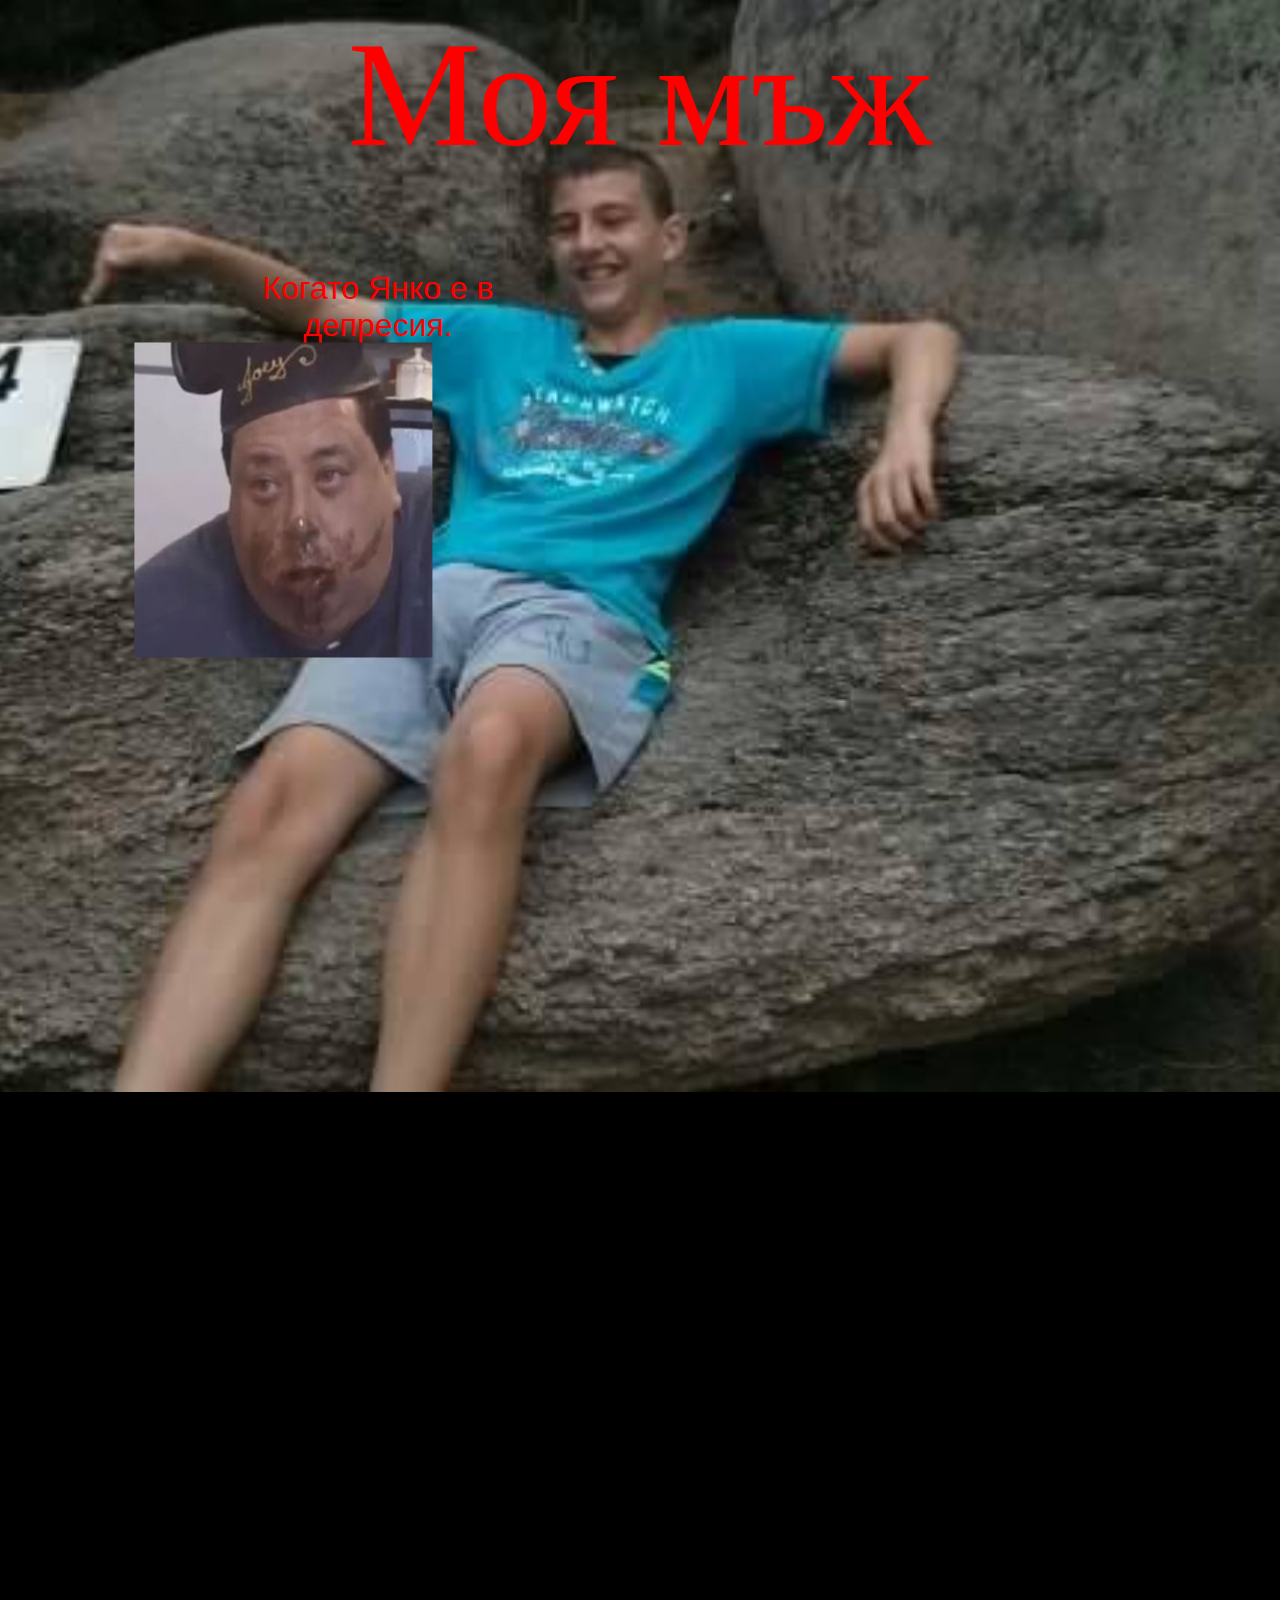
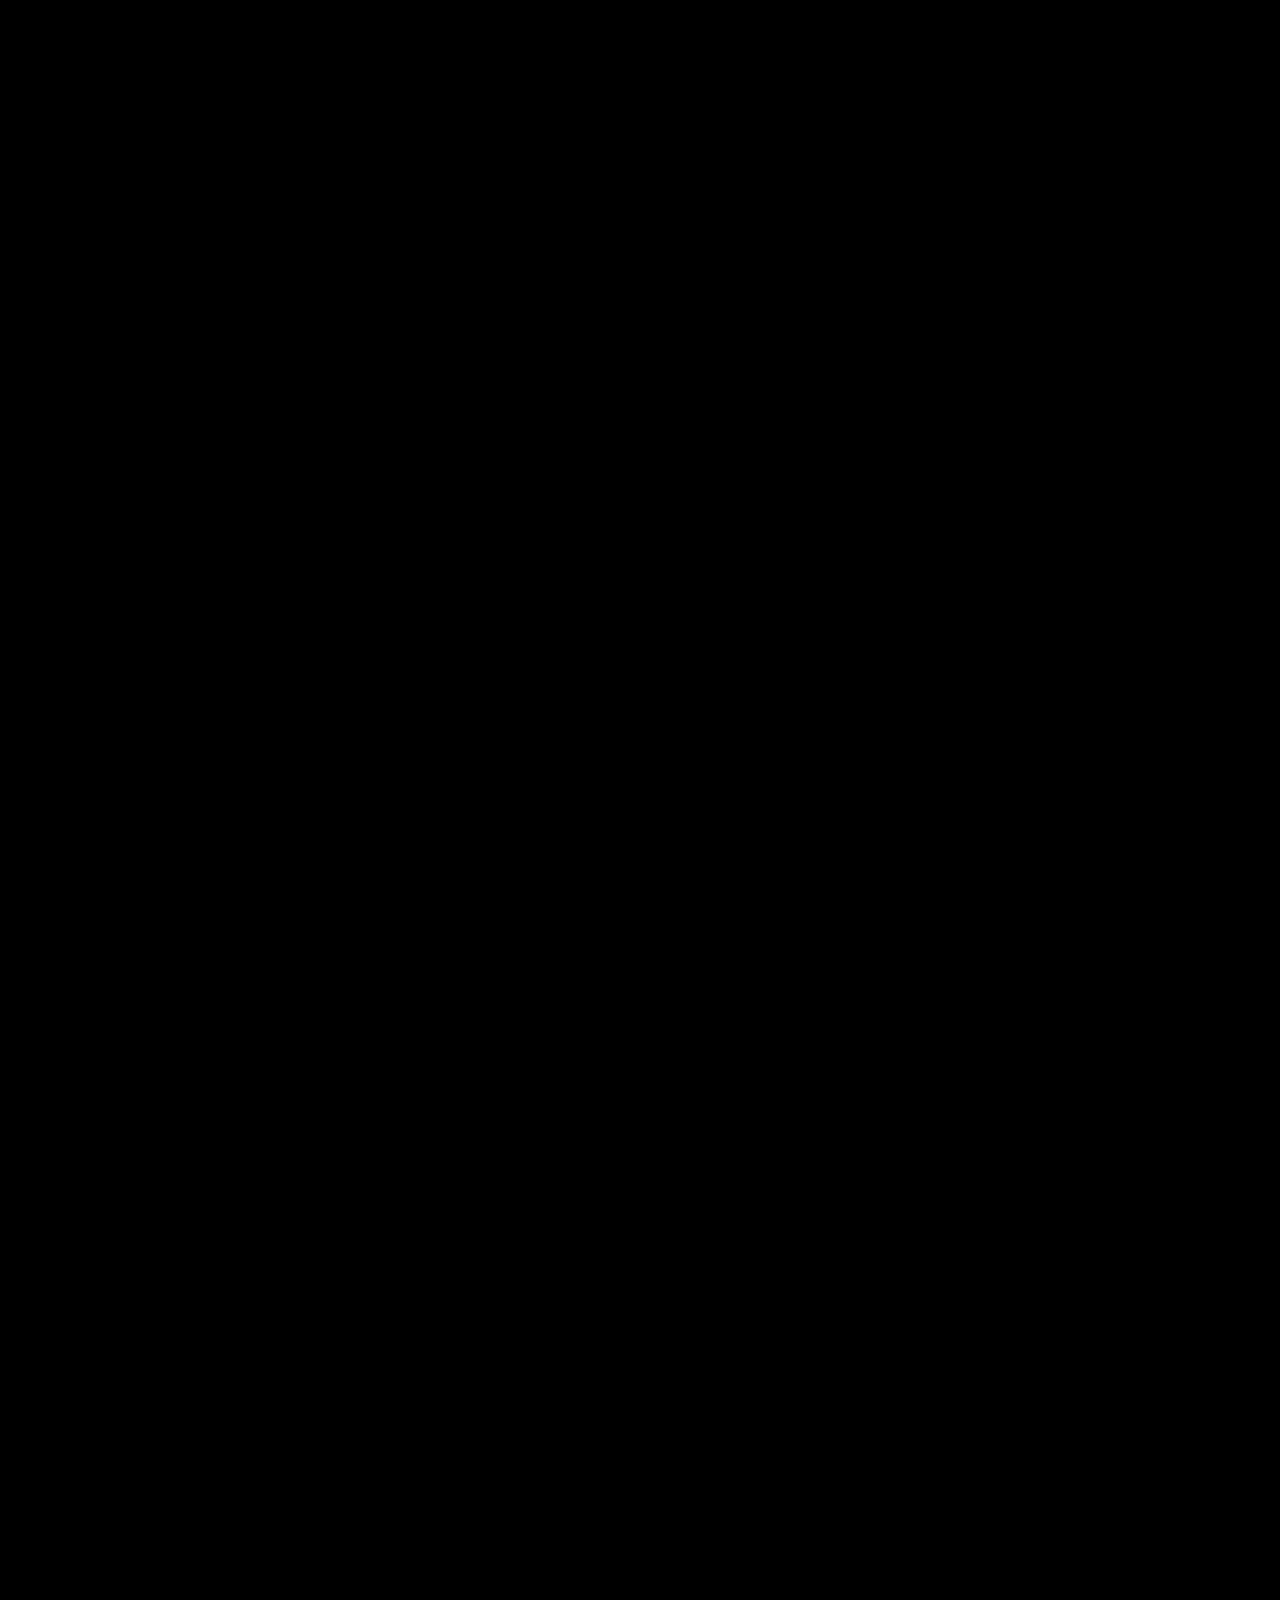
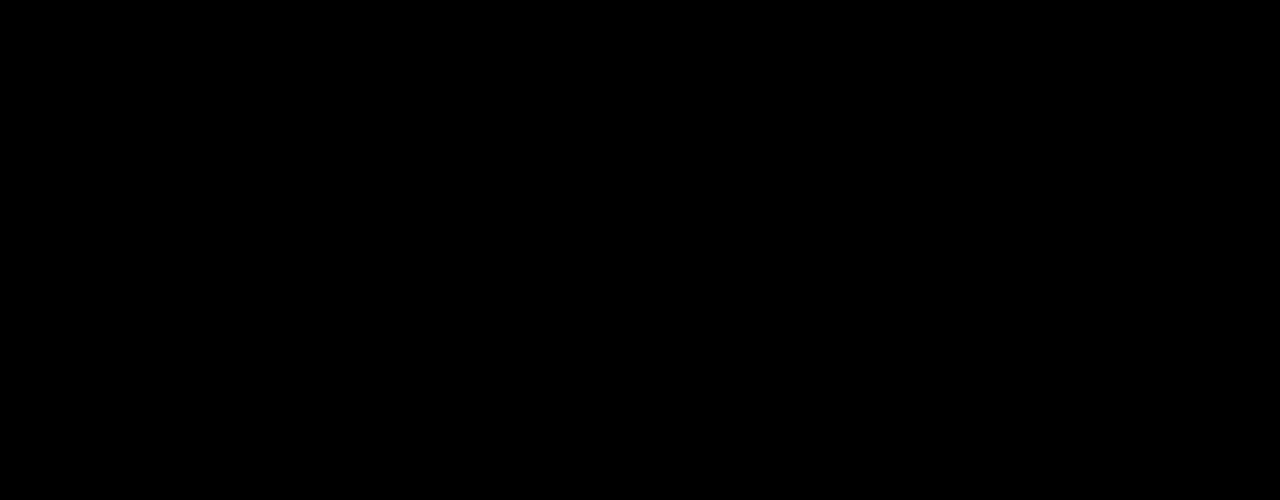
<file: mymuj/index.html>
<!DOCTYPE html>
<html>
    <head>
        <meta name="viewport" content="width=device-width, initial-scale=1.0">
        <link rel="stylesheet" href="ssd.css">
        <title>My Muj</title>

    </head>
    <body>
        <div id="mymuj1"> Моя мъж</div>
        <br>
        <br>
        <div id="mymuj2">Деца сега ще ви разкажа историята си как обичах едно момиче но то стана МЪЖ! 
            Аз съм Янко Песа и съм в хронична диария от 2 години заради моето коте (EX-гадже). 
            Няма да казвам имена защото тя е той сега нека да започваме. 
            С това момиче имах силна връзка бяхме като неразделни котки говорехме за една книга на име warriors cats, беше ни любимата тема. 
            След това скъсахме защото се скарахме няма да оточнявам защото се напих от мъка тогава. 
            След една година започна да ходи с компания която аз не харесах но все още бяхме приятели. 
            Един ден обаче се случи, тя дойде при мен и извика ,, АЗ СЪМ МЪЖКО!!!" 
            Бях шокиран три дни се напивах и уринирах не правилно. След това трябваше да ходя на психолог. 
            Но моя психолог беше ,, Вещар-Психолог и Alpha Susel". Той ми каза ,,Няма връщане на зад тррябва ти само cs go'' аз още повече се разтроих и ето ме сега. 
            Депресиран съм но още ще се боря!! 
            Защото ако не я спечеля обратно И АЗ ЩЕ СИ СМЕНЯ ПОЛА ЗА НЕГО!!!​Та така това което ви разказах беше лъжа!
            Казвам се Лилка и правя секс за пари!
            Права блолджобове на бажа си защото иначе няма да ме храни също и ми харесва бананчето много е екзотично!
            Майка ми е бедна защото като малка около 17 годишна е искала по големи гърди и е помолила майтро Метко да му ГИ уголеми!
            Метко е изкал 5000 лева за операцията но майката на Лилка не може да си го позволи!
            Затова е продала първо то си дете Милка( да не говорим какво е направила с георги георгата ползвала го е за жигуло и детето е умрело!
            Та продала е детето си Милка и си е уголемила гърдите с 2 санта!Но се е указало че Метко е използвал клечки за операцията и майката е хипервентилирала и е
            родила конче на има Лилия!
            Донейт на този линк! - mastrubalnik.weebly.com.​Здравейте аз съм Рико и съм гей. На майка ми гащите се скъсъха и аз ги заших. Тя ми обеща да ми купи сутиен. Аз много се зарадвах. На другия ден бяхме в мола мама да ми купи сутиен. Харесах си секси сутиен с копчита от панталон! 
            Сложих го и едната цицка ме забоЛЯ!!! Следва продължение...</div>

        <br>
        <br>
        <div class="mymuj2">
            Когато Янко е в депресия.        
        </div>
        <div class="mymuj3"><img src="images/Qnko1.jpg" alt="JoeysWorldTour"></div>
        <div class="mymuj4"><iframe width="560" 
        height="315" src="https://www.youtube.com/embed/jEyzXVHCdxQ" 
        frameborder="0" 
        allow="accelerometer; autoplay; clipboard-write; encrypted-media; gyroscope; picture-in-picture" 
        allowfullscreen></iframe></div>
        
    </body>
</html>
</file>
<file: mymuj/ssd.css>
#mymuj1 {
    font-family: "Times New Roman";
    font-size: 150px;
    color: red;
    text-align: center;

    
}
#mymuj2 {
    font-family: "Arial";
    font-size: 12pt;
    color: rgb(250, 18, 18);
    text-align: right;
    word-spacing: 10pt;
    line-height: 1.8;
    letter-spacing: 1px;
    width: 300px;
    padding: 50px;
    margin: 50px;
    transform: translate(300%, -5%);
    background: white;
    border: 9pt solid green;
    

}
body {
    color: white;
    background-color: black;
    background-position: center center;
    background-repeat: no-repeat;
    background-attachment: fixed;
    background-image: url("images/Qnko.jpg")
    
}
.mymuj2  {
    font-family: "Arial";
    font-size: 24pt;
    color: red;
    text-align: center;
    transform: translate(30%, -1500%);
    width: 300px;
    padding: 50px;
    margin: 50px;
}
.mymuj3 {
    transform: translate(10%, -850%);
    align-items: left;
}
.mymuj4 {
    transform: translate(10%, -850%);
    align-items: left;    
}
</file>
